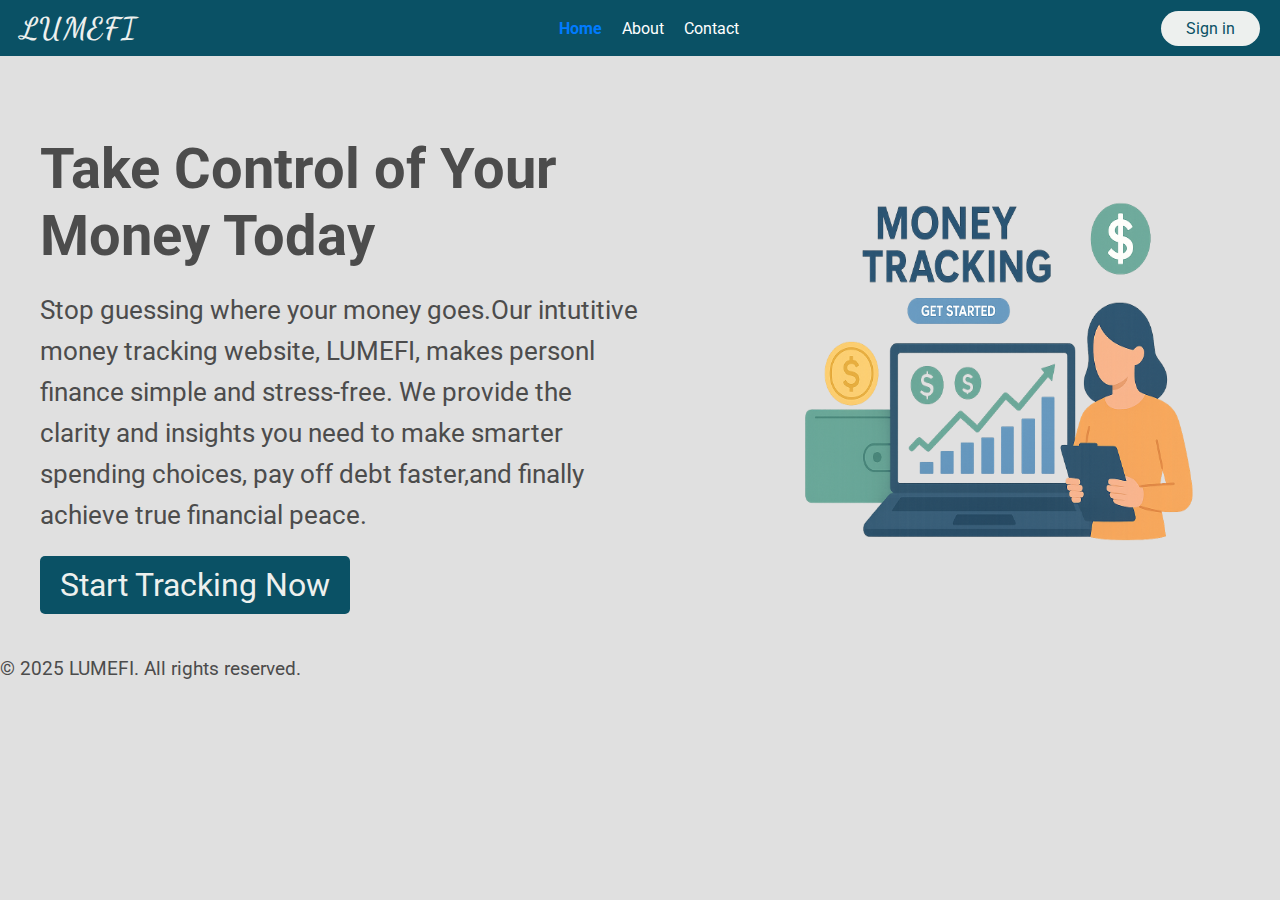
<file: prj/index.html>
<!DOCTYPE html>
<html lang="en">
<head>
    <meta charset="UTF-8">
    <meta name="viewport" content="width=device-width, initial-scale=1.0">
    <title>Lumefi</title>
    <link rel="icon" href="image/icon.png"type=icon.png>
    <link rel="stylesheet" href="csss/style.css">


</head>
<body>
    <header>
        <a href="#" class="logo">LUMEFI</a>
      
        <nav>
            <ul class="nav-links">
                
                <li><a href="index.html" class="active">Home</a></li>
                <li><a href="about.html">About</a></li>
                <li><a href="#">Contact</a></li>
            </ul>
        </nav>
        <a href="login.html" class="action">Sign in</a>
      

    </header>
    <section class="showcase">
        <div class="showcase-content">
            <h1>Take Control of Your Money Today</h1>
            <P>Stop guessing where your money goes.Our intutitive money tracking website, LUMEFI, makes personl finance simple and stress-free. We provide the clarity and insights you need to make smarter spending choices, pay  off debt faster,and finally achieve true financial peace.</P>
            <a href="login.html" class="cta-button">Start Tracking Now</a>
        </div>
        <div class="showcase-image">
            <img src="image/homeimg.png" alt="Money Image" class="showcase-img">
        </div>
    </section>
     <footer class="footer">
       <p>© 2025 LUMEFI. All rights reserved.</p>
     </footer>

 
</body>
</html>
</file>
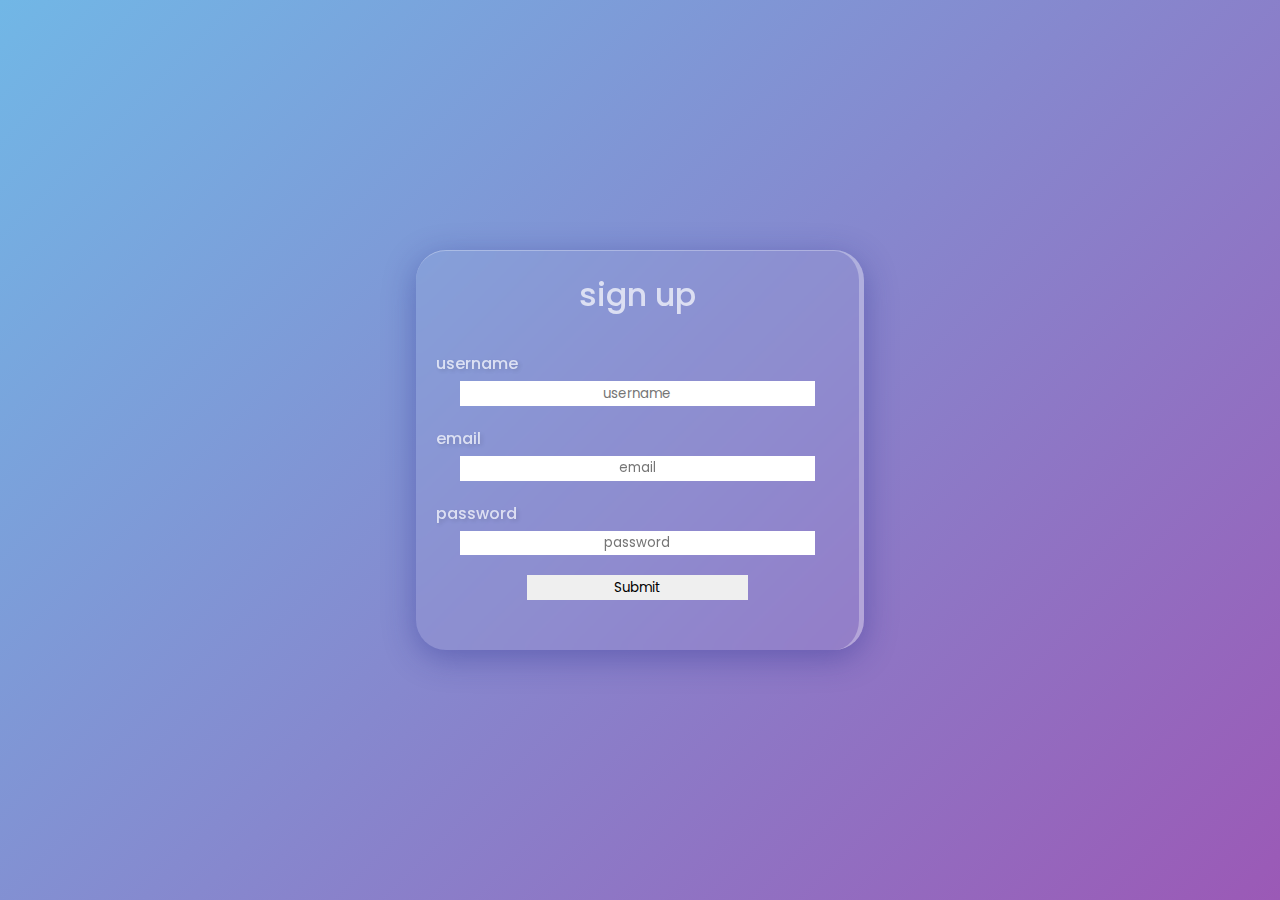
<file: sign.html>
<!DOCTYPE html>
<html lang="en">
<head>
    <meta charset="UTF-8">
    <meta name="viewport" content="width=device-width, initial-scale=1.0">
    <title>Document</title>
    <link rel="stylesheet" href="css/lstyle.css">
</head>
<body>
    <form>
        <h1>sign up</h1>
        <label for="">username</label>
        <input type="text" placeholder="username" required>
        <label for="">email</label>
        <input type="email" placeholder="email" required>
        <label for="">password</label>
        <input type="password" placeholder="password" required>
        <button type="submit">Submit </button>
        
        

    
    </form>
    
</body>
</html>
</file>
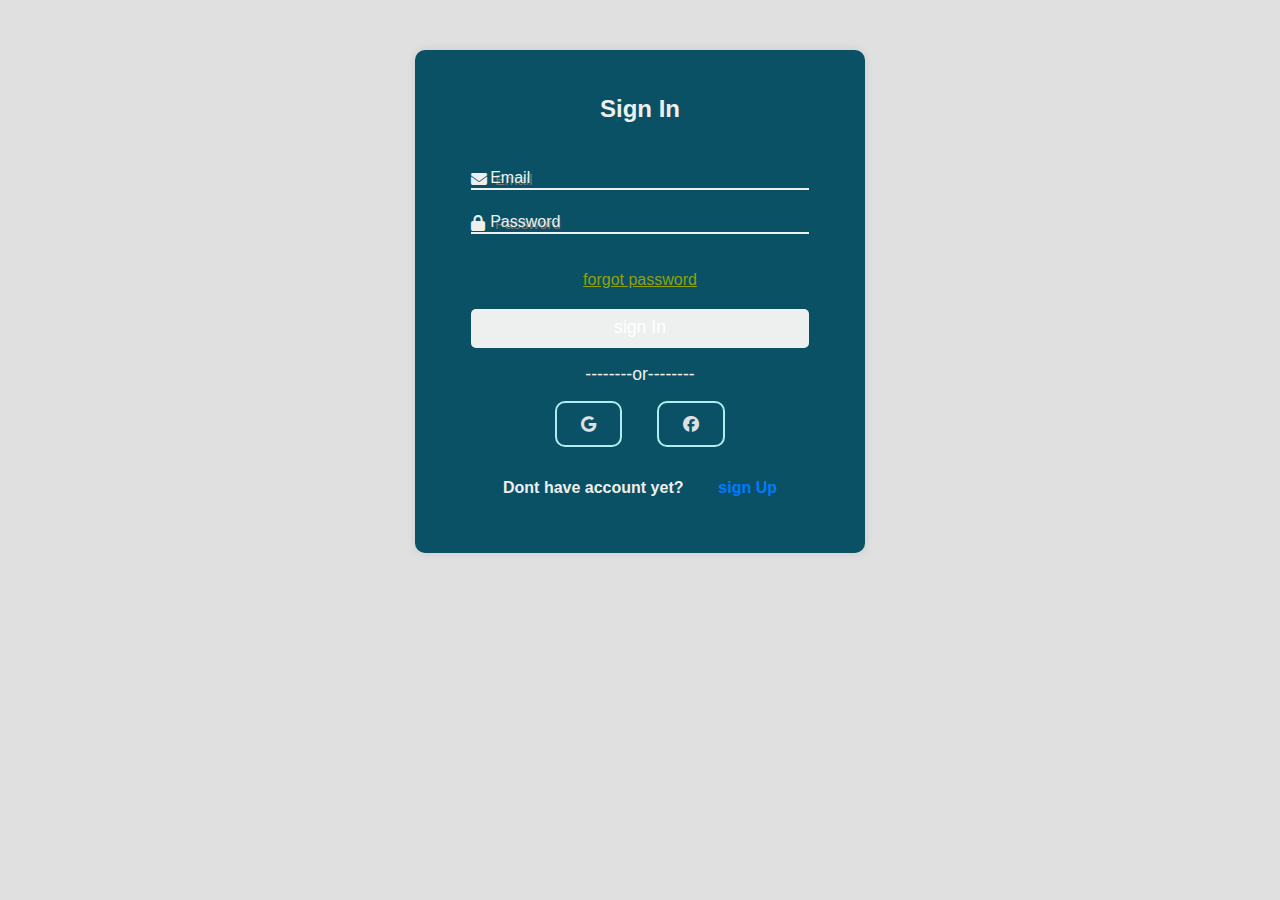
<file: prj/login.html>
<!DOCTYPE html>
<html lang="en">
<head>
    <meta charset="UTF-8">
    <meta name="viewport" content="width=device-width, initial-scale=1.0">
    <title>register</title>
    <link rel="stylesheet" href="https://cdnjs.cloudflare.com/ajax/libs/font-awesome/6.5.1/css/all.min.css">
    <link rel="stylesheet" href="csss/rstyle.css">
</head>
<body>
    <div class="container" id="signup" style="display: none;">
        <h1 class="form-title">Register</h1>
        <form method="post" action="">
            <div class="input-group">
                <i class ="fas fa-user"></i>
                <input type="text" name="fName" id="fName" placeholder="First Name" required>
                <label for="fName">First Name</label>
            </div>
            <div class="input-group"> 
                <i class ="fas fa-user"></i>
                <input type="text" name="lName" id="lName" placeholder="Last Name" required>
                <label for="lName">Last Name</label>
            </div>
             <div class="input-group"> 
                <i class ="fas fa-envelope"></i>
                <input type="email" name="email" id="email" placeholder="Email" required>
                <label for="email">Email</label>
            </div>
            <div class="input-group"> 
                <i class ="fas fa-lock"></i>
                <input type="password" name="password" id="password" placeholder="Password" required>
                <label for="Password">Password</label>
            </div>
            <input type="submit" class="btn" value="sign up" name="signUp">
    </form>
  
       
        <p class="or">
            --------or--------
        </p>
        <div class="icons">
            <i class="fab fa-google"></i>
            <i class="fab fa-facebook"></i>
        </div>
        <div class="links">
            <p> registered?</p>
        <button id="signInButton">sign in</button>
        </div>
    </div>
    <div class="container" id="signin">
        <h1 class="form-title">Sign In</h1>
        <form method="post" action="">
            
             <div class="input-group"> 
                <i class ="fas fa-envelope"></i>
                <input type="email" name="email" id="email" placeholder="Email" required>
                <label for="email">Email</label>
            </div>
            <div class="input-group"> 
                <i class ="fas fa-lock"></i>
                <input type="password" name="password" id="password" placeholder="Password" required>
                <label for="password">Password</label>
            </div>
            <p class="recover"><a href="#">forgot password</a>
            <input type="submit" class="btn" value="sign In" name="signIn">

        </form>
        <p class="or">
            --------or--------
        </p>
        <div class="icons">
            <i class="fab fa-google"></i>
            <i class="fab fa-facebook"></i>
        </div>
        <div class="links">
        <p>Dont have account yet?</p>
        <button id="signUpButton">sign Up</button>
        </div>
    </div>
    <script src="../script.js"></script>
    </body>
</html>
</file>
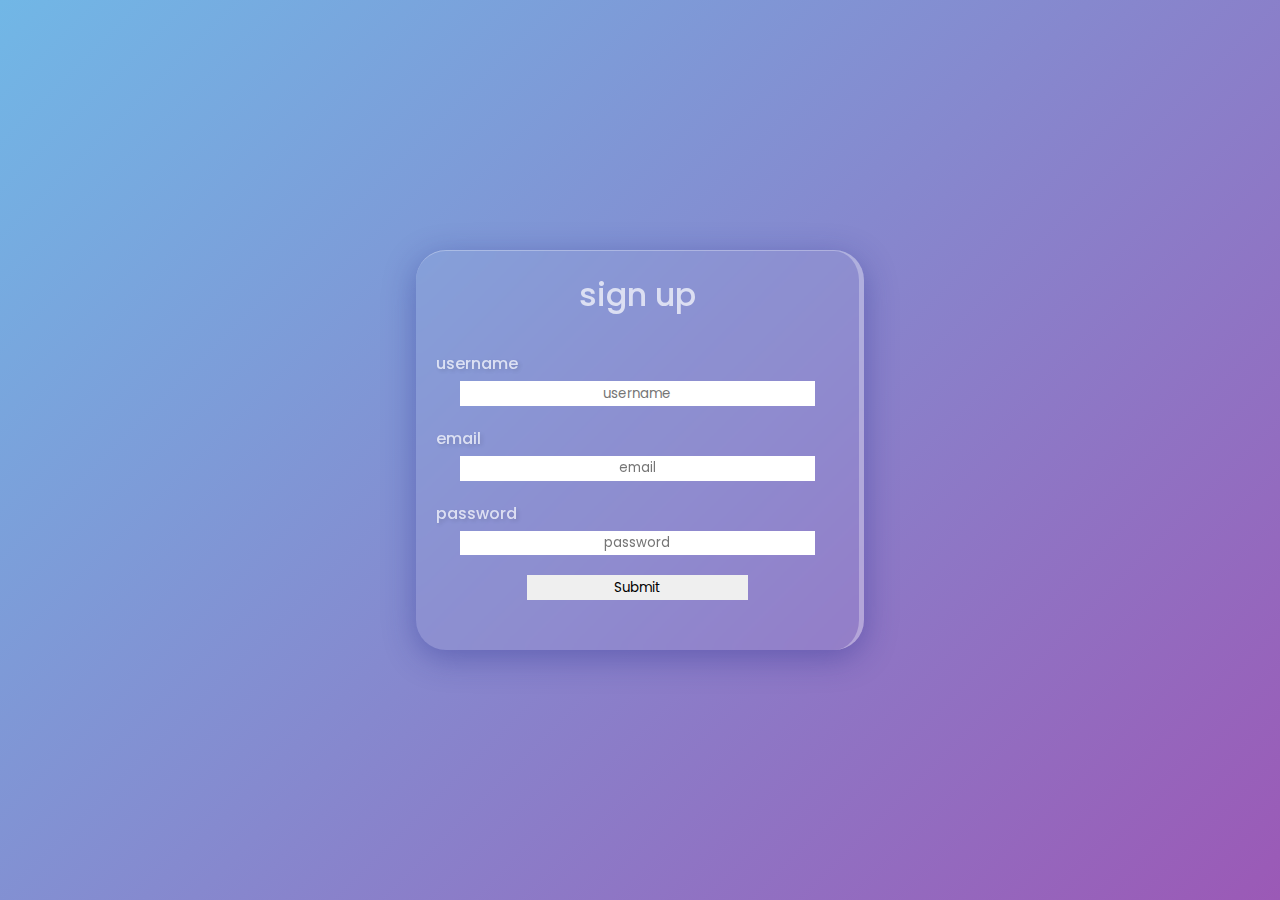
<file: prj/sign.html>
<!DOCTYPE html>
<html lang="en">
<head>
    <meta charset="UTF-8">
    <meta name="viewport" content="width=device-width, initial-scale=1.0">
    <title>Document</title>
    <link rel="stylesheet" href="css/lstyle.css">
</head>
<body>
    <form>
        <h1>sign up</h1>
        <label for="">username</label>
        <input type="text" placeholder="username" required>
        <label for="">email</label>
        <input type="email" placeholder="email" required>
        <label for="">password</label>
        <input type="password" placeholder="password" required>
        <button type="submit">Submit </button>
        
        

    
    </form>
    
</body>
</html>
</file>
<file: prj/csss/style.css>
@import url('https://fonts.googleapis.com/css2?family=Dancing+Script:wght@400..700&family=Roboto:ital,wght@0,100..900;1,100..900&display=swap');
:root{
    --bg-color:#e0e0e0;
    --text:#ec18b3;
    --primary:#007bff;

    --active:#4c4c4c;
    --active-dark:#0a5165;
    --normal:#edf0ee;

}

*{
      font-family: "Roboto", sans-serif;
      margin: 0;
      padding: 0;

    
}
a{
    text-decoration: none;
    color:white
    }

body{
    font-family: Arial, Helvetica, sans-serif;
    background: var(--bg-color);
    
}
header{
    display: flex;
    justify-content: space-between;
    align-items: center;
    padding: 10px 20px;
    background: #0a5165;
}
.logo{
    cursor: pointer;
    font-family: 'Dancing Script', cursive;
    font-size: 30px;
    font-weight: 700;
    letter-spacing: 1px;
    color: var(--normal);
    
}
.nav-links a.active{
    color: var(--primary);
    font-weight: bold;
}
.nav-links{
    display: flex;
    list-style: none;
    color: white;
    
}
.nav-links li{
    display: inline-block;
    padding:0 10px;
    color: white;
}

.action{
    padding: 8px 25px;
    background-color: var(--normal);
    border-radius: 20px;
    color: var(--active-dark);
}
p {
    font-size: 1.2rem;
    line-height: 1.6;
    color: var(--active);
    margin-bottom: 16px;
    
}

.showcase{
    display: flex;
    justify-content: space-between;
    align-items: center;
    max-width: 1200px;
    padding: 40px;
    margin: 0 auto; 
    min-height: 50vh;
    margin-top: 40px;
}
.showcase-text h1{
    font-size: 2%;
    color: var(--active);
    margin-bottom: 20px;
}
.showcase-content h1{
    font-size: 3.5rem;
    color: var(--active);
    margin-bottom: 20px;
    line-height: 1.2;
}
.showcase-content p{
    font-size: 1.6rem;
    color: var(--active);
    margin-bottom: 20px
}
.cta-button{
    display: inline-block;
    background: var(--active-dark);
    color: var(--normal);
    padding: 10px 20px;
    text-decoration: none;
    border-radius: 5px;
    transition: background 0.3s ease;
    font-size: 2rem;

}
.cta-button:hover{
    background: var(--active);
    color: var(--normal);
}
.showcase-content{
    max-width: 600px;
    padding-right: 50px;
}
.showcase-image img{
    width: 500px;
    height: 400px;
    border-radius: 10px;

}
</file>
<file: css/lstyle.css>
@import url('https://fonts.googleapis.com/css2?family=Dancing+Script:wght@400..700&family=Poppins:ital,wght@0,100;0,200;0,300;0,400;0,500;0,600;0,700;0,800;0,900;1,100;1,200;1,300;1,400;1,500;1,600;1,700;1,800;1,900&family=Roboto:ital,wght@0,100..900;1,100..900&display=swap');
*{
      font-family: "Poppins", sans-serif;
      margin: 0;
      padding: 0;
      box-sizing: border-box;
    
      cursor: pointer;

    
}
body{
    height: 100vh;
    width:100%;
    display: flex;
    justify-content: center;
    align-items: center;
    background: linear-gradient(135deg, #71b7e6, #9b59b6);
}

form{
    height: 25rem;
    width: 28rem;

    display: flex;
    flex-direction: column;
    background:rgba(255,255,255,0.06);
    box-shadow: 0 8px 32px 0 rgba(31,38,135,0.37);
    border-radius: 30px;
    border-left: 5x solid rgba(255,255,255,0.3);
    border-right: 5px solid rgba(255,255,255,0.3);
    border-top: 1px solid rgba(255,255,255,0.3);
    backdrop-filter: blur(8.5px);
}
h1{
    text-align: center;
    padding: 20px 0 10px 0;
    color: #ffffff;
    font-weight: 500;
    opacity: .7;
    margin-bottom: 5%;
}
label{
    font-size: 16px;
    font-weight: 500;
    color: #ffffff;
    opacity: .7;
    margin: 0 0 5px 20px;
    text-shadow: 2px 2px 4px rgba(0,0,0,0.2);
}
input{
    height: 40px;
    width: 80%;
    margin: auto;
    border:none;
    outline:none;
    margin-bottom: 20px;
    text-align: center;

}
button{
    height: 40px;
    width: 50%;
    margin: auto;
    border:none;
    outline:none;
    padding: auto;
    margin-bottom: 50px;
    
    transition: all 0.3s ease;
    
    
}
button:hover{
    background-color: #ffffff;
    color: #000000;
    font-weight: 600;
    cursor: pointer;
    border:none;
    outline:none;
    text-shadow: #ffffff 1px 1px 2px;
}
a{
    justify-content: center;
}
/*form::before{
    content: '';
    position: absolute;
    bottom: 3%;
    right:10px ;
    left: 100px;
    height: 200px;
    width: 200px;
    background: blueviolet;
    border-radius: 50%;
    z-index: -1;
    animation: animate 6s linear infinite;
    opacity: .2;

}    */
</file>
<file: prj/csss/rstyle.css>
@import url('https://fonts.googleapis.com/css2?family=Dancing+Script:wght@400..700&family=Roboto:ital,wght@0,100..900;1,100..900&display=swap');
:root{
    --bg-color:#e0e0e0;
    --text:#90a10d;
    --primary:#0b0c0b;

    --active:#4c4c4c;
    --active-dark:#0a5165;
    --normal:#edf0ee;
    



}



*{
    margin: 0;
    padding: 0;
    box-sizing: border-box;
    font-family: 'Poppins', sans-serif;
}
body{
    background: var(--bg-color);
    color: var(--normal);

}
.container{
    background: var(--active-dark);
    width: 450px;
    padding: 1.5rem;
    margin: 50px auto;
    border-radius: 10px;
    box-shadow: 0 0 10px rgba(0,0,0,0.1);
}
form{
    margin: 0 2rem;
    text-align: justify;
}
.form-title{
    text-align: center;
    margin-bottom: 1.5rem;
    font-size: 1.5rem;
    font-weight: bold;
    padding: 1.3rem;
}
input{
    width: 100%;
    background-color: transparent;
    border: none;
    border-bottom: 2px solid var(--normal);
    padding-left: 1.5rem;
    font-size: 15px;
}
.input-group{
    padding: 1% 0;
    position: relative;
}
.input-group i{
    position: absolute;
    color: var(--normal);
}
input:focus{
    outline: transparent;
    background-color: transparent;
    border-bottom: 2px solid var(--primary);
}
.input::placeholder{
    color: var(--normal);
}
label{
    color:var(--normal);
    position: relative;
    top: -1.3em;
    left: 1.2em;
    cursor: auto;
    transition: .5s;
}
input:focus~label,input:not(:placeholder-shown)~label{
    top: -3em;
    color:rgb(26, 210, 219);
    font-size:15px;


}
.recover{
    text-align: center;
    font-size: 1rem;
    margin-bottom: 1rem;
    margin-top: 1rem;
}
.recover a{
    color:var(--text);
    text-decoration: underline;


}
.recover a:hover{
    color: burlywood;
   
}
.btn{
    font-size: 1.1rem;
    padding: 8px 0;
    border-radius: 5px;
    outline: none;
    width: 100%;
    background:var(--normal);
    color: white;
    transition: 0.9S;
    margin-top: 20px;
    
}
.btn:hover{
    background: #007bff;
}
.or{
    font-size: 1.1rem;
    margin-top: 0.5rem;
    text-align: center;
    padding-bottom: 1rem;
}
.icons{
    text-align: center;
}
.icons i{
    color:var(--bg-color);
    padding: 0.8rem 1.5rem;
    border-radius: 10px;
    font-size: 1.rem;
    cursor: pointer;
    border: 2px solid paleturquoise;
    margin:  0px 15px;
    transition: 1s;
}
.links{
    display: flex;
    justify-content: space-between;
    padding: 2rem 4rem;
    margin-top: 0.9;
    font-weight: bold;
}
button{
    color:#007bff;
    border: none;
    background-color:transparent;
    font-size:1rem;
    font-weight:bold;

}
button:hover{
    color: #ec18b3;
    
}
</file>
<file: prj/css/lstyle.css>
@import url('https://fonts.googleapis.com/css2?family=Dancing+Script:wght@400..700&family=Poppins:ital,wght@0,100;0,200;0,300;0,400;0,500;0,600;0,700;0,800;0,900;1,100;1,200;1,300;1,400;1,500;1,600;1,700;1,800;1,900&family=Roboto:ital,wght@0,100..900;1,100..900&display=swap');
*{
      font-family: "Poppins", sans-serif;
      margin: 0;
      padding: 0;
      box-sizing: border-box;
    
      cursor: pointer;

    
}
body{
    height: 100vh;
    width:100%;
    display: flex;
    justify-content: center;
    align-items: center;
    background: linear-gradient(135deg, #71b7e6, #9b59b6);
}

form{
    height: 25rem;
    width: 28rem;

    display: flex;
    flex-direction: column;
    background:rgba(255,255,255,0.06);
    box-shadow: 0 8px 32px 0 rgba(31,38,135,0.37);
    border-radius: 30px;
    border-left: 5x solid rgba(255,255,255,0.3);
    border-right: 5px solid rgba(255,255,255,0.3);
    border-top: 1px solid rgba(255,255,255,0.3);
    backdrop-filter: blur(8.5px);
}
h1{
    text-align: center;
    padding: 20px 0 10px 0;
    color: #ffffff;
    font-weight: 500;
    opacity: .7;
    margin-bottom: 5%;
}
label{
    font-size: 16px;
    font-weight: 500;
    color: #ffffff;
    opacity: .7;
    margin: 0 0 5px 20px;
    text-shadow: 2px 2px 4px rgba(0,0,0,0.2);
}
input{
    height: 40px;
    width: 80%;
    margin: auto;
    border:none;
    outline:none;
    margin-bottom: 20px;
    text-align: center;

}
button{
    height: 40px;
    width: 50%;
    margin: auto;
    border:none;
    outline:none;
    padding: auto;
    margin-bottom: 50px;
    
    transition: all 0.3s ease;
    
    
}
button:hover{
    background-color: #ffffff;
    color: #000000;
    font-weight: 600;
    cursor: pointer;
    border:none;
    outline:none;
    text-shadow: #ffffff 1px 1px 2px;
}
a{
    justify-content: center;
}
/*form::before{
    content: '';
    position: absolute;
    bottom: 3%;
    right:10px ;
    left: 100px;
    height: 200px;
    width: 200px;
    background: blueviolet;
    border-radius: 50%;
    z-index: -1;
    animation: animate 6s linear infinite;
    opacity: .2;

}    */
</file>
